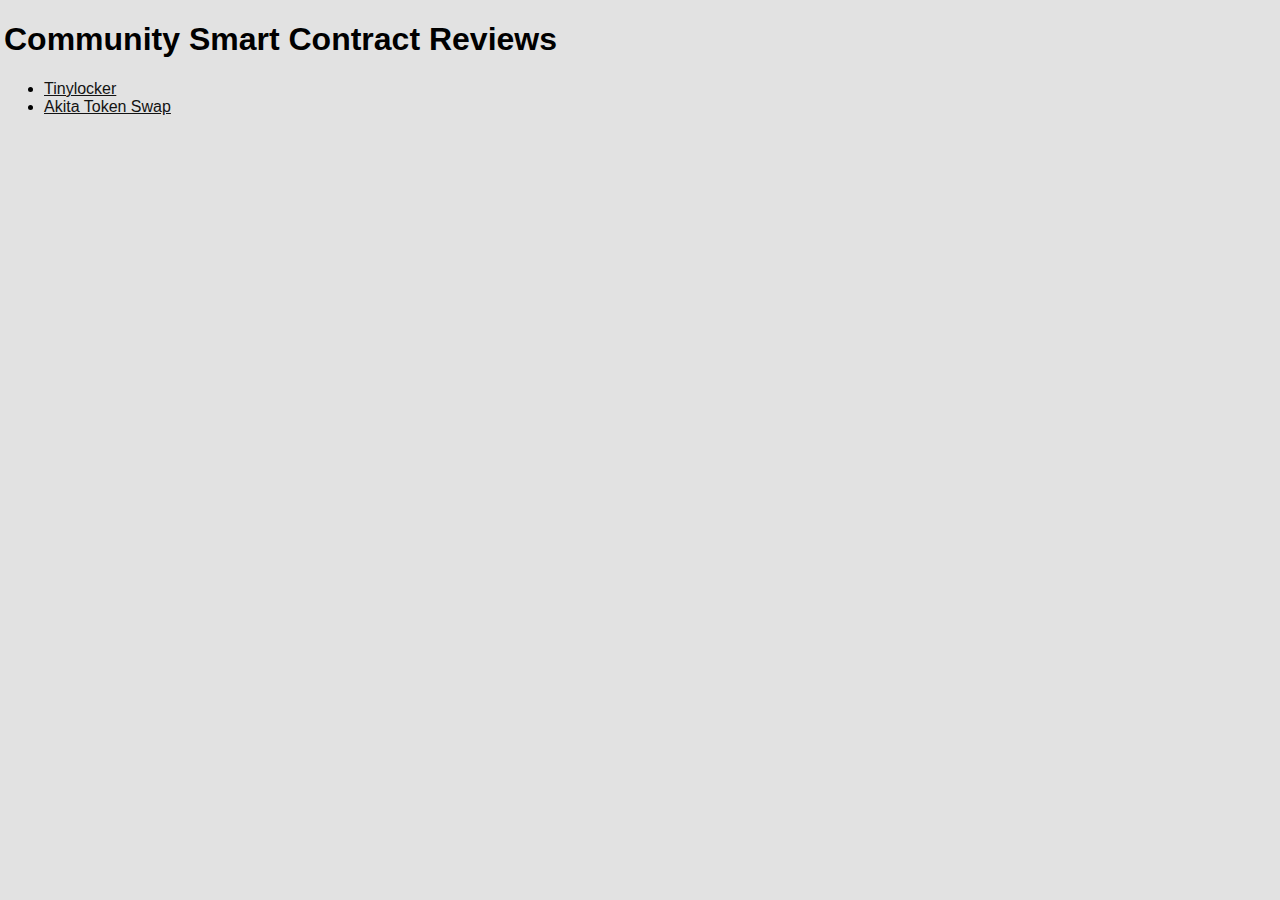
<file: index.html>
<!DOCTYPE html>
<html>
	<head>
		<title>Community Smart Contract Reviews</title>
		<link rel="stylesheet" href="./cscr.css">
	</head>
	<body>
		<h1>Community Smart Contract Reviews</h1>
		<ul>
			<li><a href="./tinylocker/">Tinylocker</a></li>
			<li><a href="./akita_token_swap/">Akita Token Swap</a></li>
		</ul>
	</body>
</html>
</file>
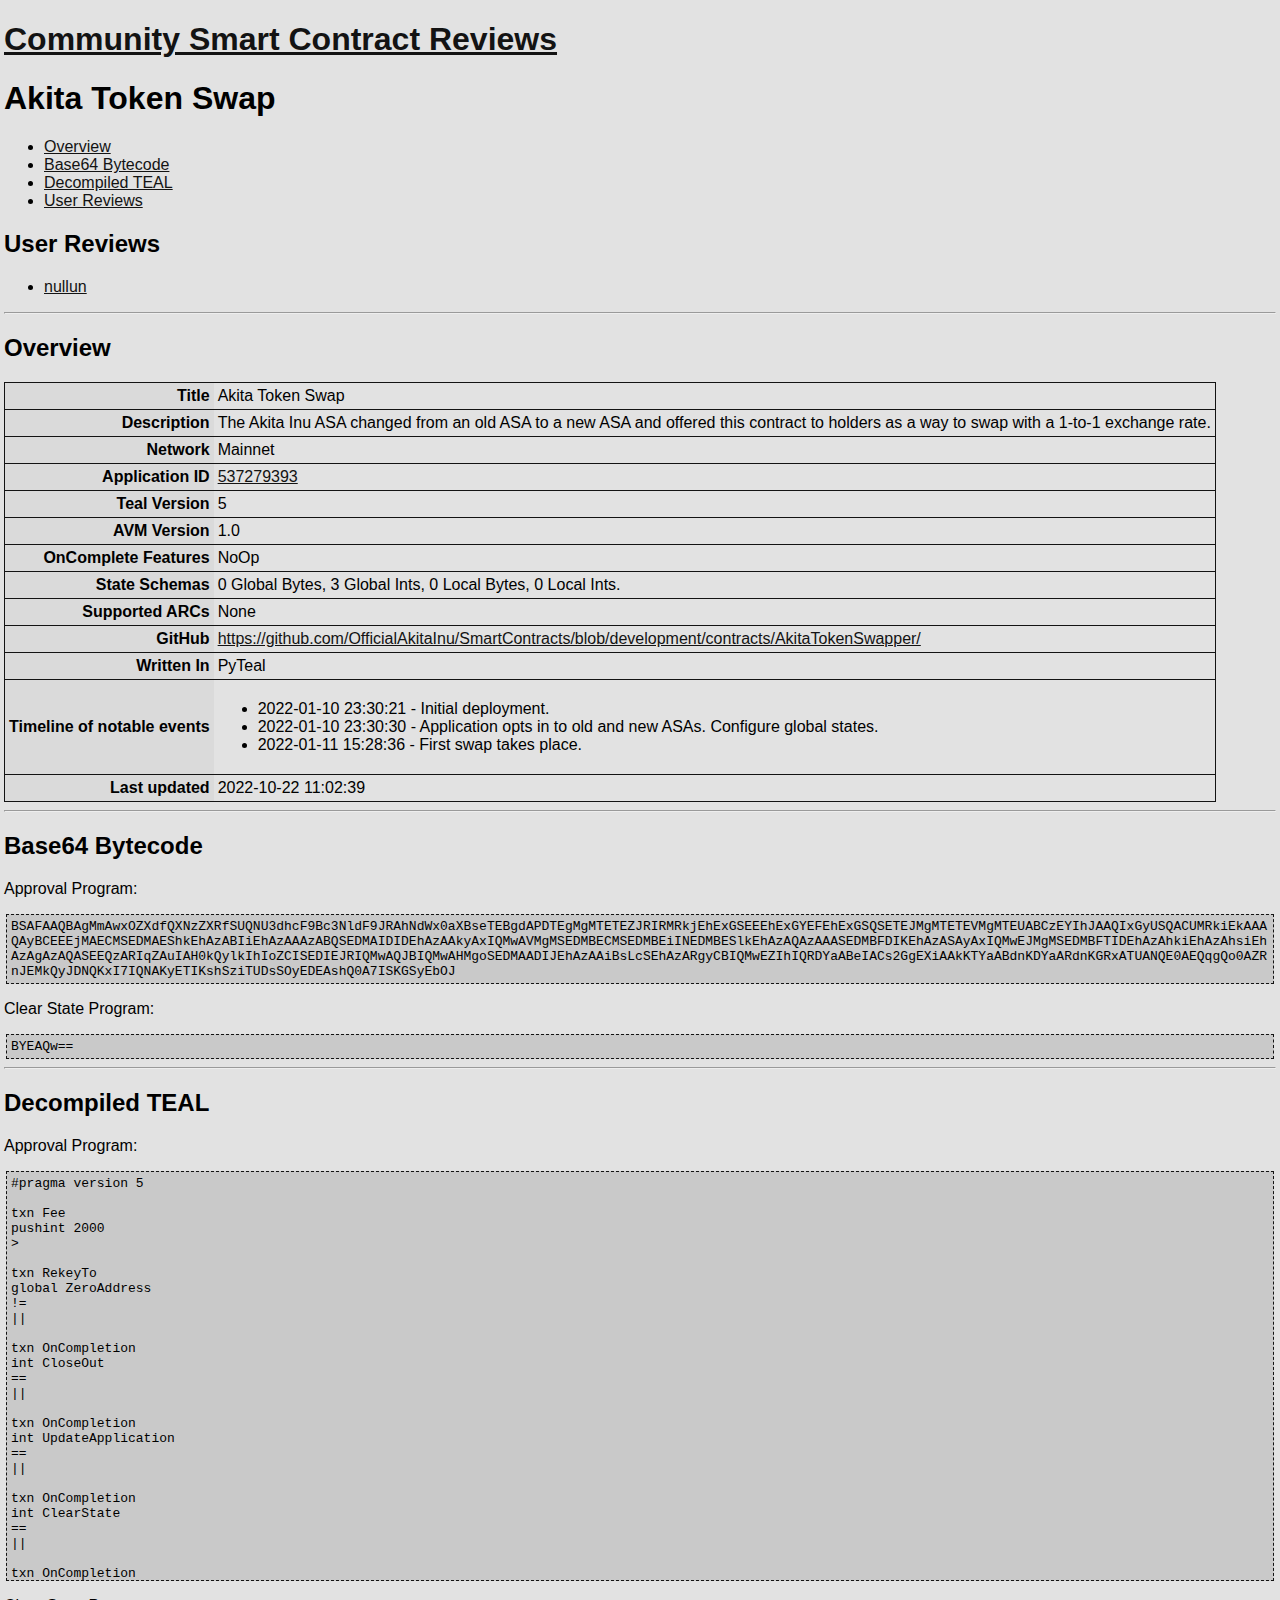
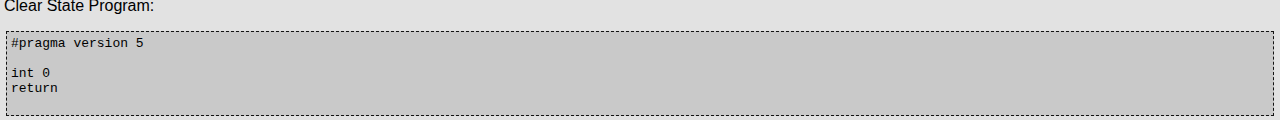
<file: akita_token_swap/index.html>
<!DOCTYPE html>
<html>
	<head>
		<title>Community Smart Contract Reviews</title>
		<link rel="stylesheet" href="../cscr.css">
	</head>
	<body>
		<h1><a href="../">Community Smart Contract Reviews</a></h1>
		<h1>Akita Token Swap</h1>
		<ul>
			<li><a href="#ov">Overview</a></li>
			<li><a href="#b64bc">Base64 Bytecode</a></li>
			<li><a href="#dt">Decompiled TEAL</a></li>
			<li><a href="#ur">User Reviews</a></li>
		</ul>
		<h2 id="ur">User Reviews</h2>
		<ul>
			<li><a href="nullun.html">nullun</a></li>
		</ul>
		<hr>
		<h2 id="ov">Overview</h2>
		<table>
			<tr><th>Title</th><td>Akita Token Swap</td></tr>
			<tr><th>Description</th><td>The Akita Inu ASA changed from an old ASA to a new ASA and offered this contract to holders as a way to swap with a 1-to-1 exchange rate.</td></tr>
			<tr><th>Network</th><td>Mainnet</td></tr>
			<tr><th>Application ID</th><td><a href="https://algoexplorer.io/application/537279393" target="_blank">537279393</a></td></tr>
			<tr><th>Teal Version</th><td>5</td></tr>
			<tr><th>AVM Version</th><td>1.0</td></tr>
			<tr><th>OnComplete Features</th><td>NoOp</td></tr>
			<tr><th>State Schemas</th><td>0 Global Bytes, 3 Global Ints, 0 Local Bytes, 0 Local Ints.</td></tr>
			<tr><th>Supported ARCs</th><td>None</td></tr>
			<tr><th>GitHub</th><td><a href="https://github.com/OfficialAkitaInu/SmartContracts/blob/development/contracts/AkitaTokenSwapper/" target="_blank">https://github.com/OfficialAkitaInu/SmartContracts/blob/development/contracts/AkitaTokenSwapper/</a></td></tr>
			<tr><th>Written In</th><td>PyTeal</td></tr>
			<tr><th>Timeline of notable events</th><td><ul><li>2022-01-10 23:30:21 - Initial deployment.</li><li>2022-01-10 23:30:30 - Application opts in to old and new ASAs. Configure global states.</li><li>2022-01-11 15:28:36 - First swap takes place.</li></ul></td></tr>
			<tr><th>Last updated</th><td>2022-10-22 11:02:39</td></tr>
		</table>
		<hr>
		<h2 id="b64bc">Base64 Bytecode</h2>
		<p>Approval Program:</p>
		<pre>[base64]</pre>
		<p>Clear State Program:</p>
		<pre>BYEAQw==</pre>
		<hr>
		<h2 id="dt">Decompiled TEAL</h2>
		<p>Approval Program:</p>
		<pre>
#pragma version 5

txn Fee
pushint 2000
>

txn RekeyTo
global ZeroAddress
!=
||

txn OnCompletion
int CloseOut
==
||

txn OnCompletion
int UpdateApplication
==
||

txn OnCompletion
int ClearState
==
||

txn OnCompletion
pushint DeleteApplication
==
||

txn OnCompletion
int OptIn
==
||

txn CloseRemainderTo
global ZeroAddress
!=
||

txn AssetCloseTo
global ZeroAddress
!=
||
bnz label1

txn ApplicationID
int 0
==
bnz label2

txn NumAppArgs
int 2
==
bnz label3

txn OnCompletion
int NoOp
==
bnz label4

err

label4:
	global GroupSize
	int 3
	==

	gtxn 0 TypeEnum
	int axfer
	==
	&&

	gtxn 0 XferAsset
	byte "New_Asset_ID"
	app_global_get
	==
	&&

	gtxn 0 AssetAmount
	int 0
	==
	&&

	gtxn 0 Sender
	gtxn 0 AssetReceiver
	==
	&&

	gtxn 0 RekeyTo
	global ZeroAddress
	==
	&&

	gtxn 0 CloseRemainderTo
	global ZeroAddress
	==
	&&

	gtxn 0 AssetCloseTo
	global ZeroAddress
	==
	&&

	gtxn 1 TypeEnum
	int axfer
	==
	&&

	gtxn 1 AssetAmount
	int 0
	>
	&&

	gtxn 1 XferAsset
	byte "Swap_Asset_ID"
	app_global_get
	==
	&&

	gtxn 1 Sender
	gtxn 0 Sender
	==
	&&

	gtxn 1 AssetReceiver
	global CurrentApplicationAddress
	==
	&&

	gtxn 1 RekeyTo
	global ZeroAddress
	==
	&&

	gtxn 1 CloseRemainderTo
	global ZeroAddress
	==
	&&

	gtxn 1 AssetCloseTo
	global ZeroAddress
	==
	&&

	gtxn 2 OnCompletion
	int NoOp
	==
	&&

	gtxn 2 NumAppArgs
	int 0
	==
	&&

	gtxn 2 Sender
	gtxn 1 Sender
	==
	&&
	assert

	gtxn 1 AssetAmount
	byte "Multiply"
	app_global_get
	*
	callsub label5

	int 1
	return

label3:
	byte "Swap_Asset_ID"
	app_global_get
	int 0
	==

	byte "New_Asset_ID"
	app_global_get
	int 0
	==
	&&

	global GroupSize
	int 2
	==
	&&

	gtxn 0 TypeEnum
	int pay
	==
	&&

	gtxn 0 Receiver
	global CurrentApplicationAddress
	==
	&&

	gtxn 0 Sender
	global CreatorAddress
	==
	&&

	gtxn 0 Amount
	pushint 302000
	==
	&&

	gtxn 1 ApplicationID
	global CurrentApplicationID
	==
	&&

	gtxn 1 OnCompletion
	int NoOp
	==
	&&
	assert

	txna ApplicationArgs 0
	btoi
	callsub label6

	txna ApplicationArgs 1
	btoi
	callsub label6

	byte "Swap_Asset_ID"
	txna ApplicationArgs 0
	btoi
	app_global_put

	byte "New_Asset_ID"
	txna ApplicationArgs 1
	btoi
	app_global_put

	byte "New_Asset_ID"
	app_global_get
	asset_params_get AssetDecimals
	store 0
	store 1
	load 0
	assert

	byte "Multiply"
	pushint 10
	load 1
	exp
	app_global_put

	int 1
	return

label2:
	int 1
	return

label1:
	int 0
	return

label6:
	store 2

	itxn_begin

	int axfer
	itxn_field TypeEnum

	load 2
	itxn_field XferAsset

	global CurrentApplicationAddress
	itxn_field AssetReceiver

	itxn_submit

	retsub

label5:
	store 3

	itxn_begin

	int axfer
	itxn_field TypeEnum

	txn Sender
	itxn_field AssetReceiver

	load 3
	itxn_field AssetAmount

	byte "New_Asset_ID"
	app_global_get

	itxn_field XferAsset

	itxn_submit

	retsub
		</pre>
		<p>Clear State Program:</p>
		<pre>
#pragma version 5

int 0
return
		</pre>
	</body>
</html>
</file>
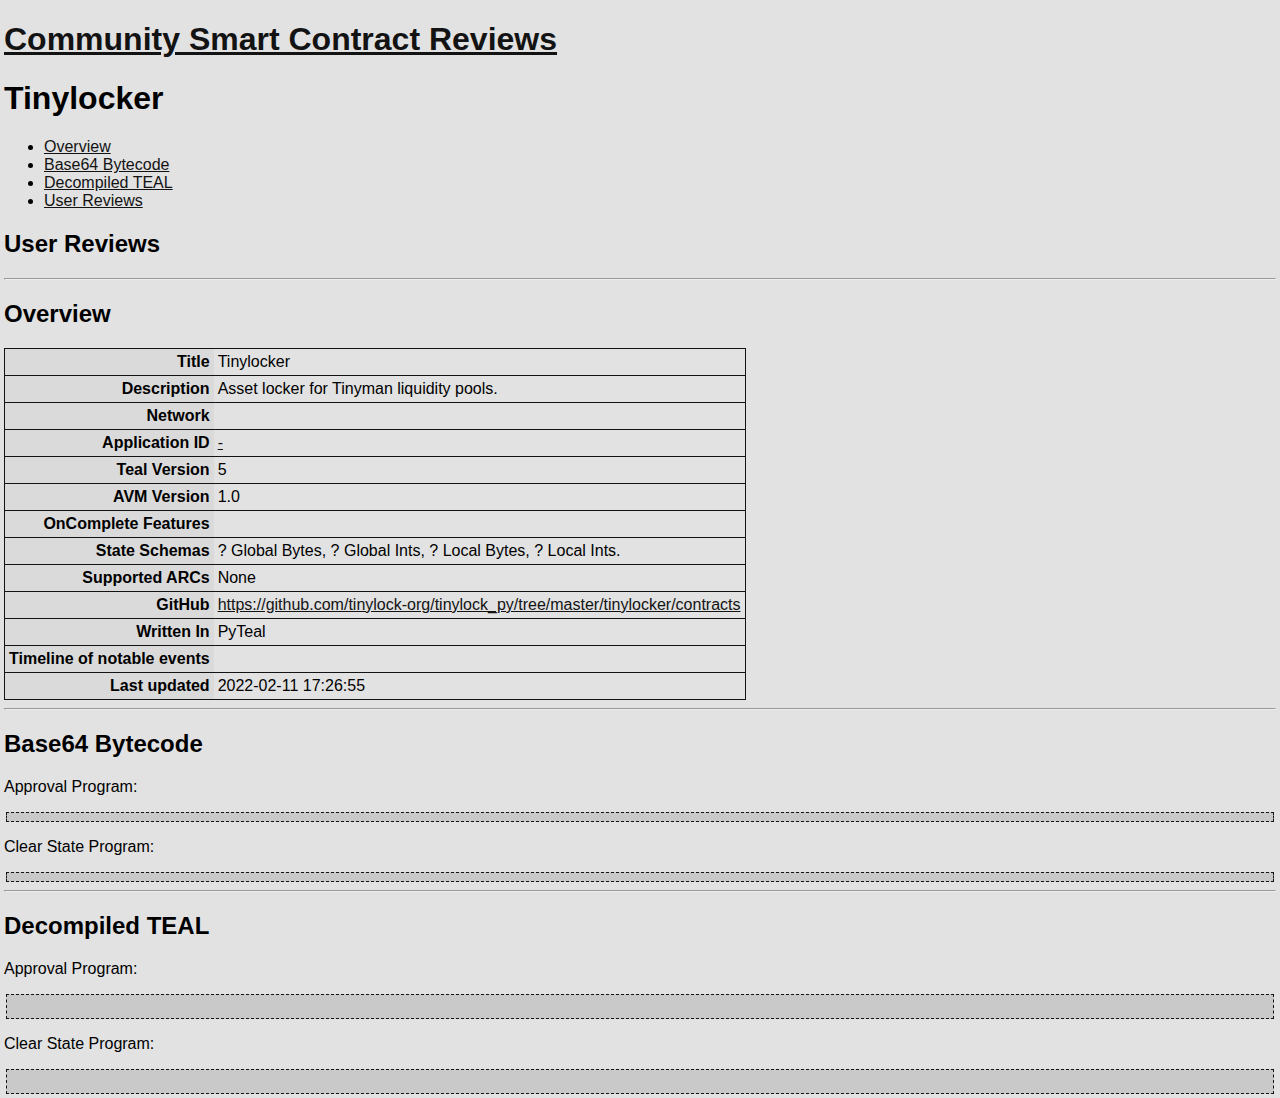
<file: tinylocker/index.html>
<!DOCTYPE html>
<html>
	<head>
		<title>Community Smart Contract Reviews</title>
		<link rel="stylesheet" href="../cscr.css">
	</head>
	<body>
		<h1><a href="../">Community Smart Contract Reviews</a></h1>
		<h1>Tinylocker</h1>
		<ul>
			<li><a href="#ov">Overview</a></li>
			<li><a href="#b64bc">Base64 Bytecode</a></li>
			<li><a href="#dt">Decompiled TEAL</a></li>
			<li><a href="#ur">User Reviews</a></li>
		</ul>
		<h2 id="ur">User Reviews</h2>
		<ul>
		</ul>
		<hr>
		<h2 id="ov">Overview</h2>
		<table>
			<tr><th>Title</th><td>Tinylocker</td></tr>
			<tr><th>Description</th><td>Asset locker for Tinyman liquidity pools.</td></tr>
			<tr><th>Network</th><td></td></tr>
			<tr><th>Application ID</th><td><a href="https://algoexplorer.io/application/0" target="_blank">-</a></td></tr>
			<tr><th>Teal Version</th><td>5</td></tr>
			<tr><th>AVM Version</th><td>1.0</td></tr>
			<tr><th>OnComplete Features</th><td></td></tr>
			<tr><th>State Schemas</th><td>? Global Bytes, ? Global Ints, ? Local Bytes, ? Local Ints.</td></tr>
			<tr><th>Supported ARCs</th><td>None</td></tr>
			<tr><th>GitHub</th><td><a href="https://github.com/tinylock-org/tinylock_py/tree/master/tinylocker/contracts" target="_blank">https://github.com/tinylock-org/tinylock_py/tree/master/tinylocker/contracts</a></td></tr>
			<tr><th>Written In</th><td>PyTeal</td></tr>
			<tr><th>Timeline of notable events</th><td></td></tr>
			<tr><th>Last updated</th><td>2022-02-11 17:26:55</td></tr>
		</table>
		<hr>
		<h2 id="b64bc">Base64 Bytecode</h2>
		<p>Approval Program:</p>
		<pre></pre>
		<p>Clear State Program:</p>
		<pre></pre>
		<hr>
		<h2 id="dt">Decompiled TEAL</h2>
		<p>Approval Program:</p>
		<pre>
		</pre>
		<p>Clear State Program:</p>
		<pre>
		</pre>
	</body>
</html>
</file>
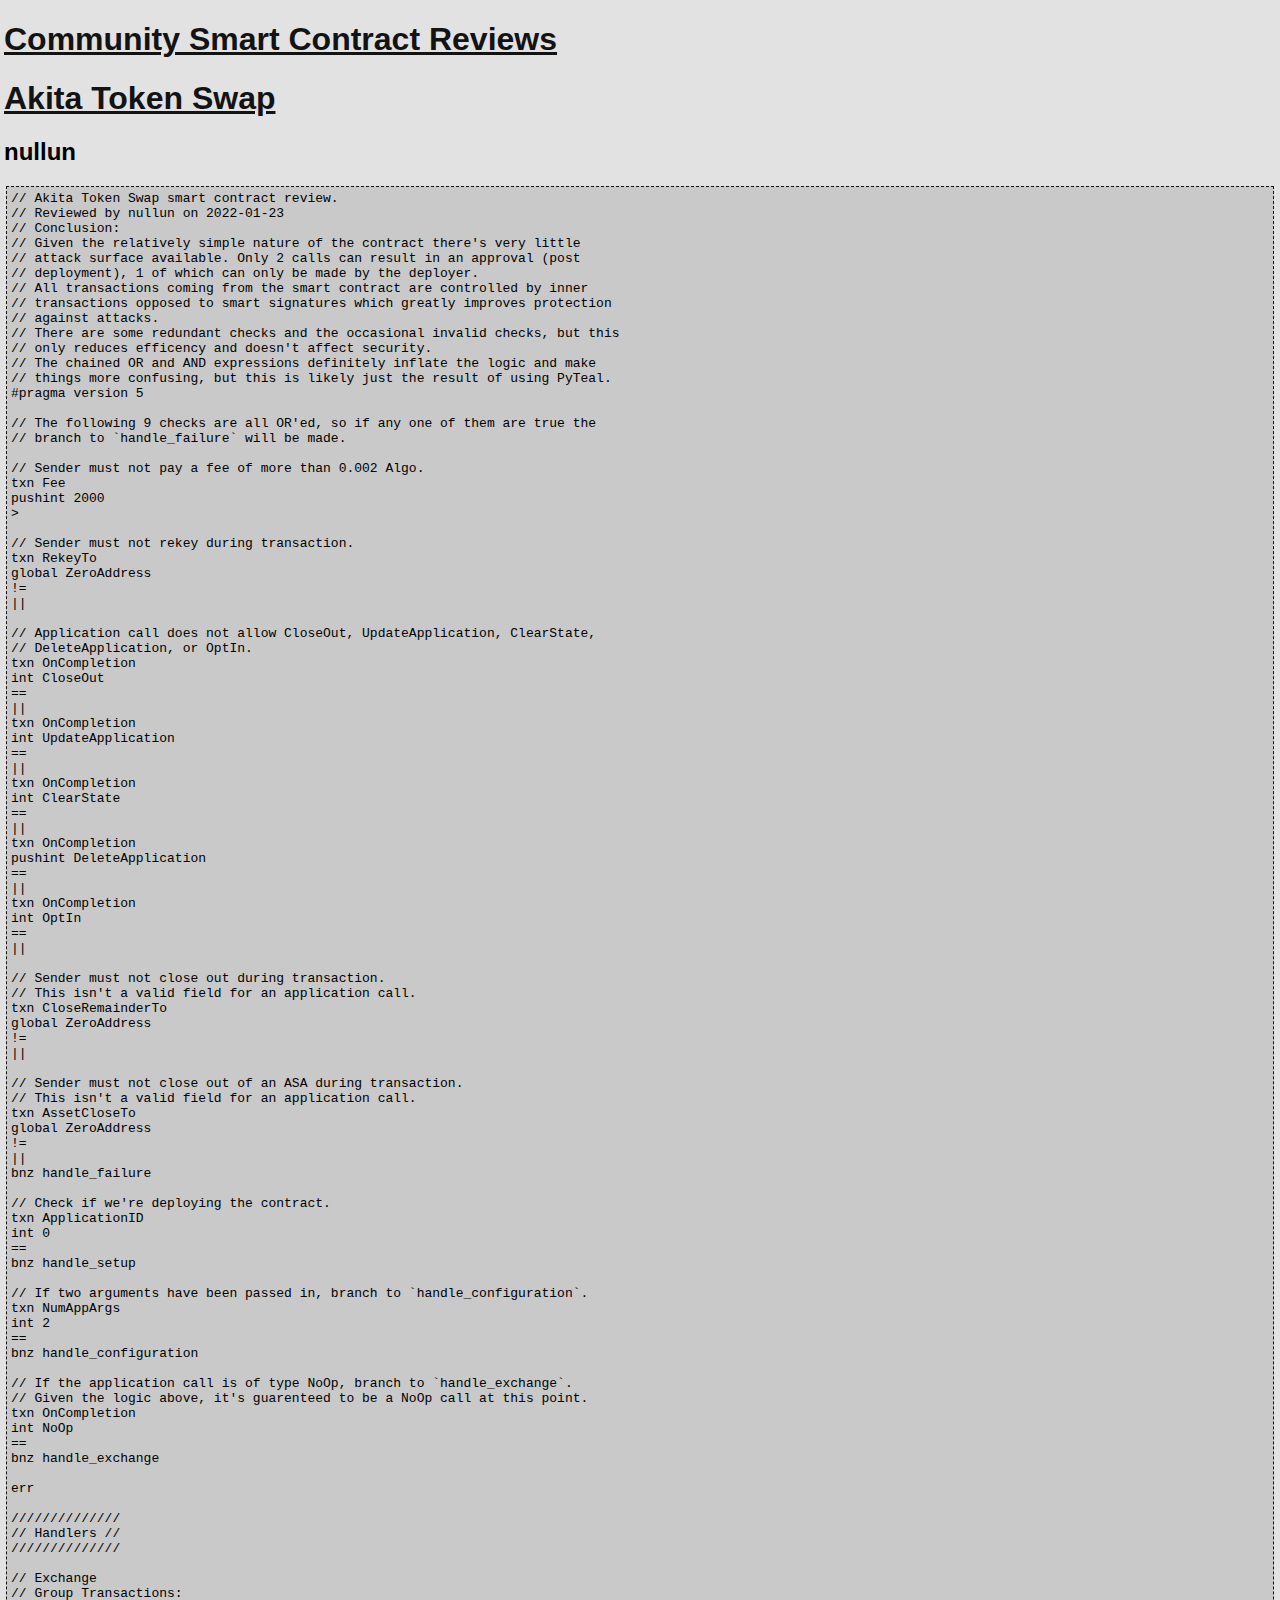
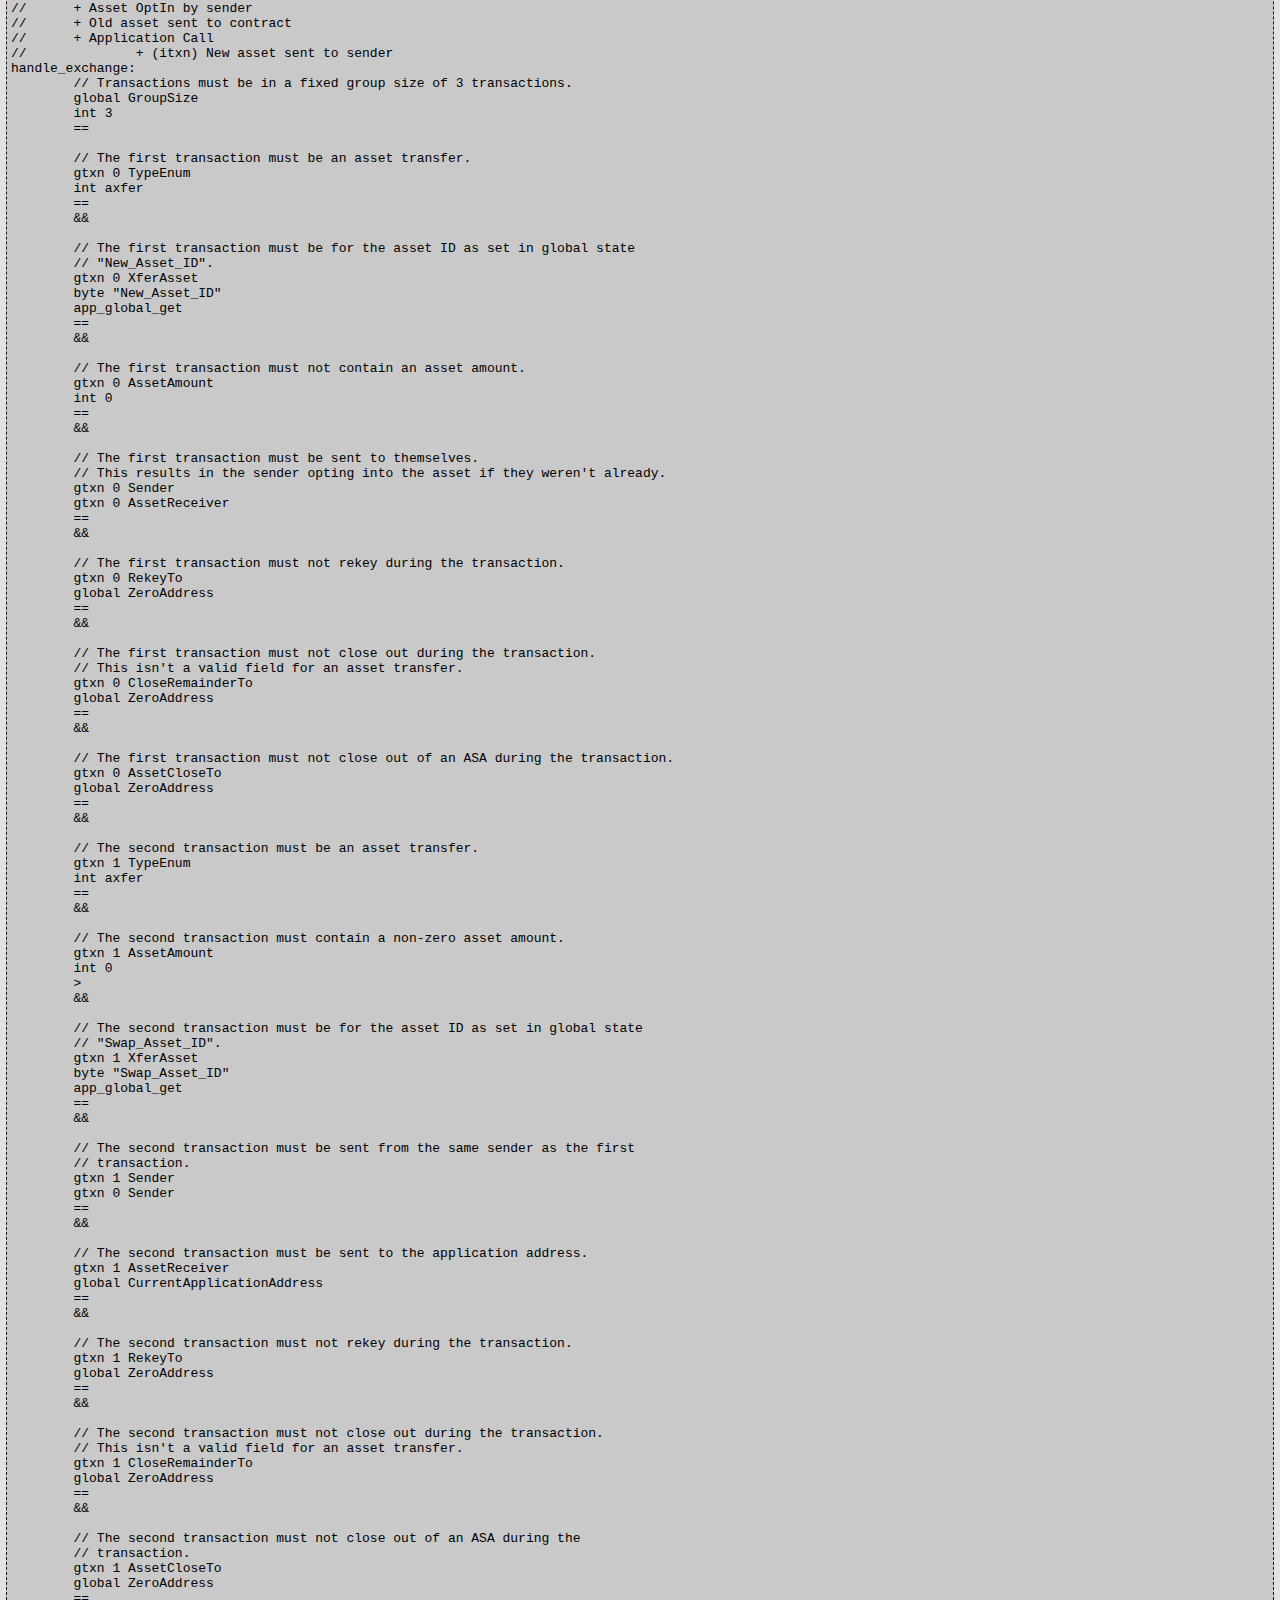
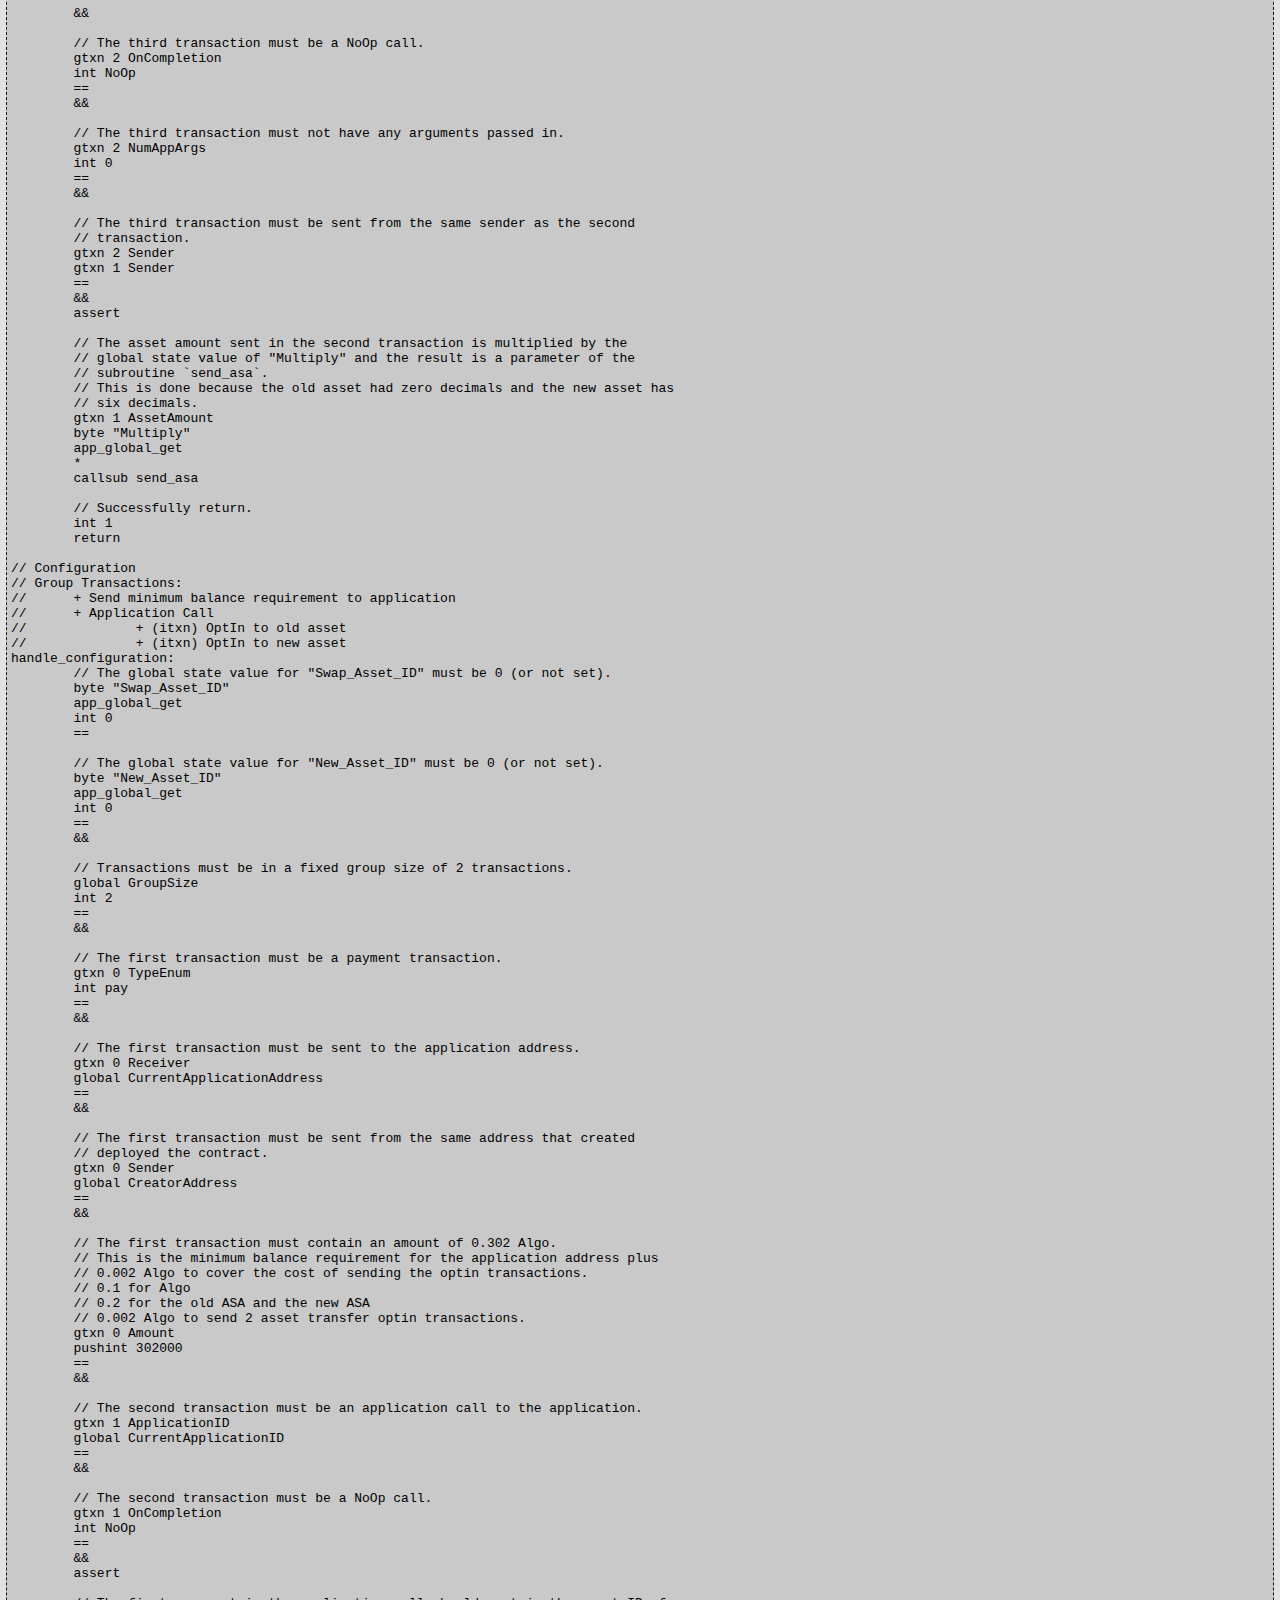
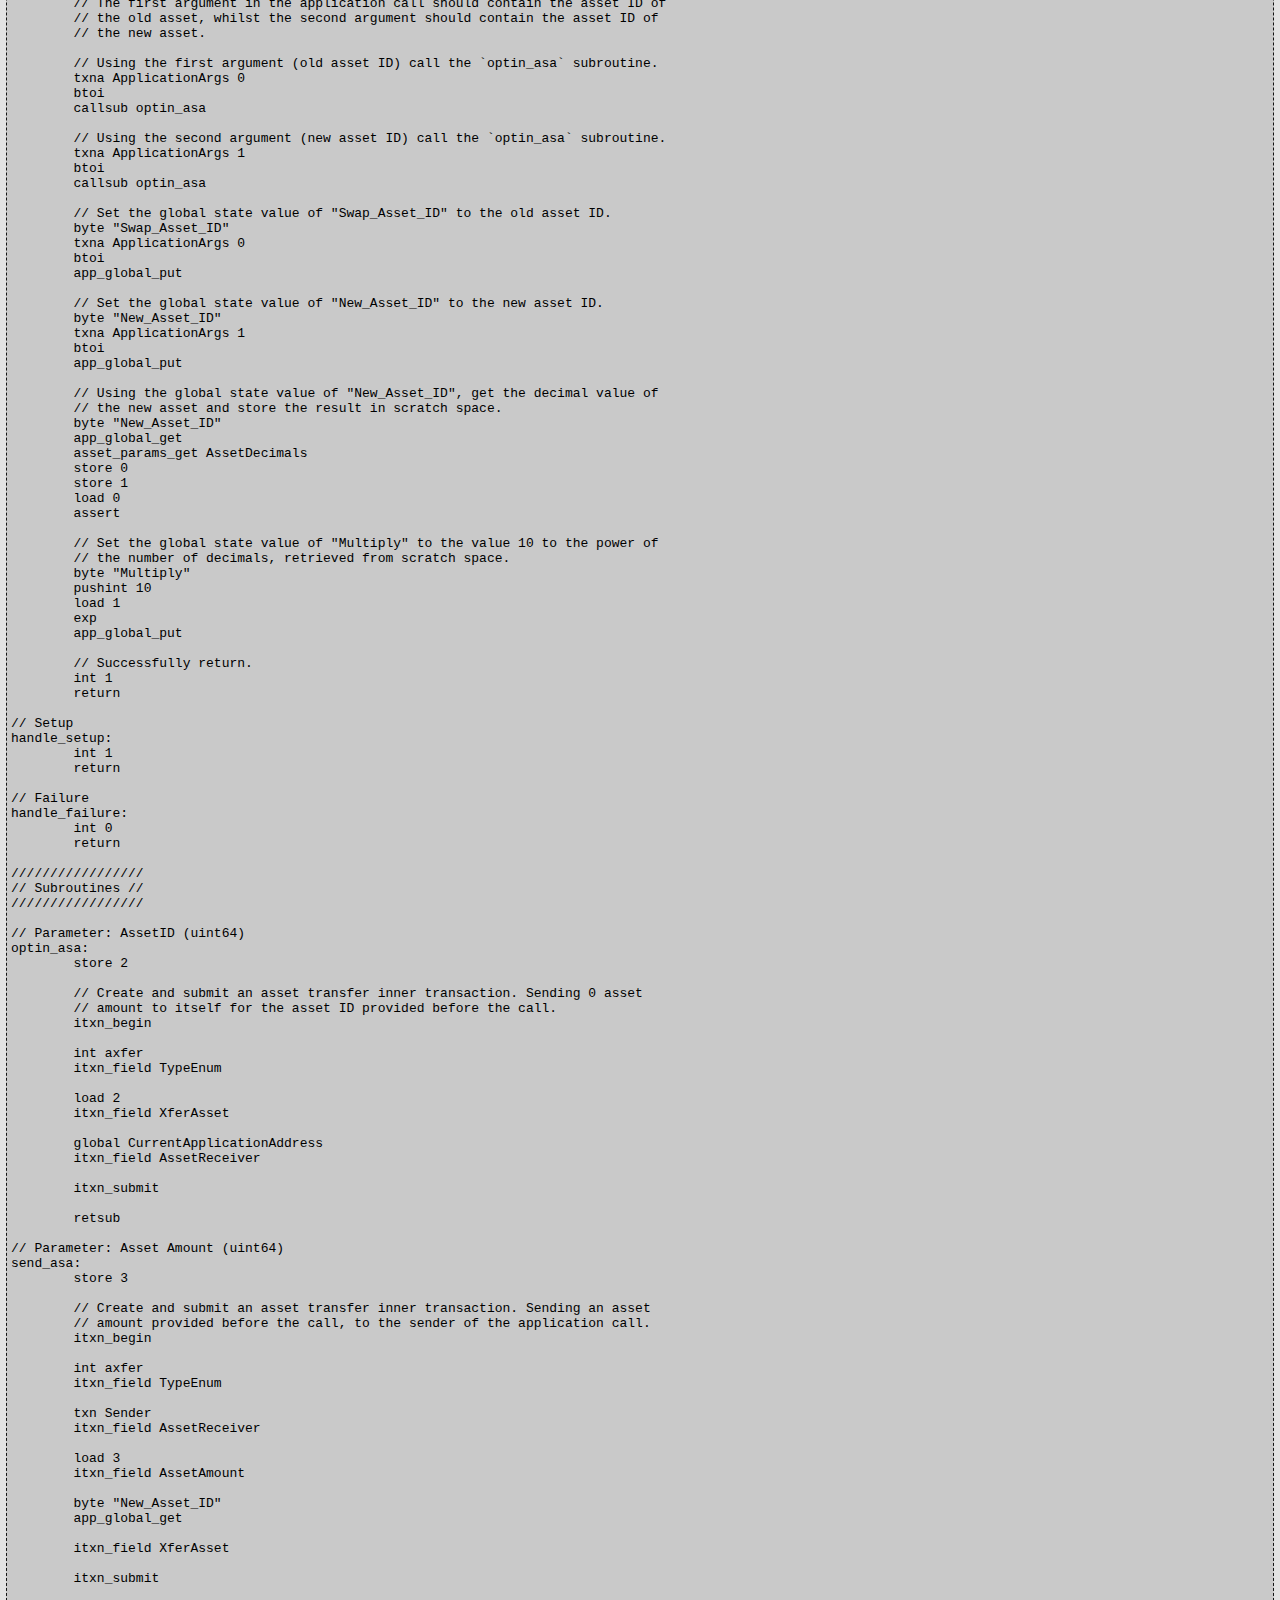
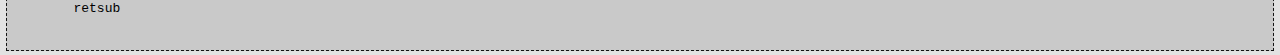
<file: akita_token_swap/nullun.html>
<!DOCTYPE html>
<html>
	<head>
		<title>Community Smart Contract Reviews</title>
		<link rel="stylesheet" href="../cscr.css">
	</head>
	<body>
		<h1><a href="../">Community Smart Contract Reviews</a></h1>
		<h1><a href="../akita_token_swap/">Akita Token Swap</a></h1>
		<h2 >nullun</h2>
		<pre class="review">
// Akita Token Swap smart contract review.
// Reviewed by nullun on 2022-01-23
// Conclusion:
// Given the relatively simple nature of the contract there's very little
// attack surface available. Only 2 calls can result in an approval (post
// deployment), 1 of which can only be made by the deployer.
// All transactions coming from the smart contract are controlled by inner
// transactions opposed to smart signatures which greatly improves protection
// against attacks.
// There are some redundant checks and the occasional invalid checks, but this
// only reduces efficency and doesn't affect security.
// The chained OR and AND expressions definitely inflate the logic and make
// things more confusing, but this is likely just the result of using PyTeal.
#pragma version 5

// The following 9 checks are all OR'ed, so if any one of them are true the
// branch to `handle_failure` will be made.

// Sender must not pay a fee of more than 0.002 Algo.
txn Fee
pushint 2000
>

// Sender must not rekey during transaction.
txn RekeyTo
global ZeroAddress
!=
||

// Application call does not allow CloseOut, UpdateApplication, ClearState,
// DeleteApplication, or OptIn.
txn OnCompletion
int CloseOut
==
||
txn OnCompletion
int UpdateApplication
==
||
txn OnCompletion
int ClearState
==
||
txn OnCompletion
pushint DeleteApplication
==
||
txn OnCompletion
int OptIn
==
||

// Sender must not close out during transaction.
// This isn't a valid field for an application call.
txn CloseRemainderTo
global ZeroAddress
!=
||

// Sender must not close out of an ASA during transaction.
// This isn't a valid field for an application call.
txn AssetCloseTo
global ZeroAddress
!=
||
bnz handle_failure

// Check if we're deploying the contract.
txn ApplicationID
int 0
==
bnz handle_setup

// If two arguments have been passed in, branch to `handle_configuration`.
txn NumAppArgs
int 2
==
bnz handle_configuration

// If the application call is of type NoOp, branch to `handle_exchange`.
// Given the logic above, it's guarenteed to be a NoOp call at this point.
txn OnCompletion
int NoOp
==
bnz handle_exchange

err

//////////////
// Handlers //
//////////////

// Exchange
// Group Transactions:
//	+ Asset OptIn by sender
//	+ Old asset sent to contract
//	+ Application Call
//		+ (itxn) New asset sent to sender
handle_exchange:
	// Transactions must be in a fixed group size of 3 transactions.
	global GroupSize
	int 3
	==

	// The first transaction must be an asset transfer.
	gtxn 0 TypeEnum
	int axfer
	==
	&&

	// The first transaction must be for the asset ID as set in global state
	// "New_Asset_ID".
	gtxn 0 XferAsset
	byte "New_Asset_ID"
	app_global_get
	==
	&&

	// The first transaction must not contain an asset amount.
	gtxn 0 AssetAmount
	int 0
	==
	&&

	// The first transaction must be sent to themselves.
	// This results in the sender opting into the asset if they weren't already.
	gtxn 0 Sender
	gtxn 0 AssetReceiver
	==
	&&

	// The first transaction must not rekey during the transaction.
	gtxn 0 RekeyTo
	global ZeroAddress
	==
	&&

	// The first transaction must not close out during the transaction.
	// This isn't a valid field for an asset transfer.
	gtxn 0 CloseRemainderTo
	global ZeroAddress
	==
	&&

	// The first transaction must not close out of an ASA during the transaction.
	gtxn 0 AssetCloseTo
	global ZeroAddress
	==
	&&

	// The second transaction must be an asset transfer.
	gtxn 1 TypeEnum
	int axfer
	==
	&&

	// The second transaction must contain a non-zero asset amount.
	gtxn 1 AssetAmount
	int 0
	>
	&&

	// The second transaction must be for the asset ID as set in global state
	// "Swap_Asset_ID".
	gtxn 1 XferAsset
	byte "Swap_Asset_ID"
	app_global_get
	==
	&&

	// The second transaction must be sent from the same sender as the first
	// transaction.
	gtxn 1 Sender
	gtxn 0 Sender
	==
	&&

	// The second transaction must be sent to the application address.
	gtxn 1 AssetReceiver
	global CurrentApplicationAddress
	==
	&&

	// The second transaction must not rekey during the transaction.
	gtxn 1 RekeyTo
	global ZeroAddress
	==
	&&

	// The second transaction must not close out during the transaction.
	// This isn't a valid field for an asset transfer.
	gtxn 1 CloseRemainderTo
	global ZeroAddress
	==
	&&

	// The second transaction must not close out of an ASA during the
	// transaction.
	gtxn 1 AssetCloseTo
	global ZeroAddress
	==
	&&

	// The third transaction must be a NoOp call.
	gtxn 2 OnCompletion
	int NoOp
	==
	&&

	// The third transaction must not have any arguments passed in.
	gtxn 2 NumAppArgs
	int 0
	==
	&&

	// The third transaction must be sent from the same sender as the second
	// transaction.
	gtxn 2 Sender
	gtxn 1 Sender
	==
	&&
	assert

	// The asset amount sent in the second transaction is multiplied by the
	// global state value of "Multiply" and the result is a parameter of the
	// subroutine `send_asa`.
	// This is done because the old asset had zero decimals and the new asset has
	// six decimals.
	gtxn 1 AssetAmount
	byte "Multiply"
	app_global_get
	*
	callsub send_asa

	// Successfully return.
	int 1
	return

// Configuration
// Group Transactions:
//	+ Send minimum balance requirement to application
//	+ Application Call
//		+ (itxn) OptIn to old asset
//		+ (itxn) OptIn to new asset
handle_configuration:
	// The global state value for "Swap_Asset_ID" must be 0 (or not set).
	byte "Swap_Asset_ID"
	app_global_get
	int 0
	==

	// The global state value for "New_Asset_ID" must be 0 (or not set).
	byte "New_Asset_ID"
	app_global_get
	int 0
	==
	&&

	// Transactions must be in a fixed group size of 2 transactions.
	global GroupSize
	int 2
	==
	&&

	// The first transaction must be a payment transaction.
	gtxn 0 TypeEnum
	int pay
	==
	&&

	// The first transaction must be sent to the application address.
	gtxn 0 Receiver
	global CurrentApplicationAddress
	==
	&&

	// The first transaction must be sent from the same address that created
	// deployed the contract.
	gtxn 0 Sender
	global CreatorAddress
	==
	&&

	// The first transaction must contain an amount of 0.302 Algo.
	// This is the minimum balance requirement for the application address plus
	// 0.002 Algo to cover the cost of sending the optin transactions.
	// 0.1 for Algo
	// 0.2 for the old ASA and the new ASA
	// 0.002 Algo to send 2 asset transfer optin transactions.
	gtxn 0 Amount
	pushint 302000
	==
	&&

	// The second transaction must be an application call to the application.
	gtxn 1 ApplicationID
	global CurrentApplicationID
	==
	&&

	// The second transaction must be a NoOp call.
	gtxn 1 OnCompletion
	int NoOp
	==
	&&
	assert

	// The first argument in the application call should contain the asset ID of
	// the old asset, whilst the second argument should contain the asset ID of
	// the new asset.

	// Using the first argument (old asset ID) call the `optin_asa` subroutine.
	txna ApplicationArgs 0
	btoi
	callsub optin_asa

	// Using the second argument (new asset ID) call the `optin_asa` subroutine.
	txna ApplicationArgs 1
	btoi
	callsub optin_asa

	// Set the global state value of "Swap_Asset_ID" to the old asset ID.
	byte "Swap_Asset_ID"
	txna ApplicationArgs 0
	btoi
	app_global_put

	// Set the global state value of "New_Asset_ID" to the new asset ID.
	byte "New_Asset_ID"
	txna ApplicationArgs 1
	btoi
	app_global_put

	// Using the global state value of "New_Asset_ID", get the decimal value of
	// the new asset and store the result in scratch space.
	byte "New_Asset_ID"
	app_global_get
	asset_params_get AssetDecimals
	store 0
	store 1
	load 0
	assert

	// Set the global state value of "Multiply" to the value 10 to the power of
	// the number of decimals, retrieved from scratch space.
	byte "Multiply"
	pushint 10
	load 1
	exp
	app_global_put

	// Successfully return.
	int 1
	return

// Setup
handle_setup:
	int 1
	return

// Failure
handle_failure:
	int 0
	return

/////////////////
// Subroutines //
/////////////////

// Parameter: AssetID (uint64)
optin_asa:
	store 2

	// Create and submit an asset transfer inner transaction. Sending 0 asset
	// amount to itself for the asset ID provided before the call.
	itxn_begin

	int axfer
	itxn_field TypeEnum

	load 2
	itxn_field XferAsset

	global CurrentApplicationAddress
	itxn_field AssetReceiver

	itxn_submit

	retsub

// Parameter: Asset Amount (uint64)
send_asa:
	store 3

	// Create and submit an asset transfer inner transaction. Sending an asset
	// amount provided before the call, to the sender of the application call.
	itxn_begin

	int axfer
	itxn_field TypeEnum

	txn Sender
	itxn_field AssetReceiver

	load 3
	itxn_field AssetAmount

	byte "New_Asset_ID"
	app_global_get

	itxn_field XferAsset

	itxn_submit

	retsub

		</pre>
	</body>
</html>
</file>
<file: cscr.css>
body {
	background: #e2e2e2;
	font-family: Arial, Helvetica, sans-serif;
	margin: 4px;
}

:link,:visited {
	color: #131313;
}

table {
	border-collapse: collapse;
}

tr {
	border: 1px solid #131313;
}

th, td {
	padding: 4px;
}

th {
	background: #dadada;
	text-align: right;
}

pre {
	background: #c9c9c9;
	border: 1px dashed #131313;
	margin: 2px;
	padding: 4px;
	word-break: break-all;
	white-space: pre-wrap;
	max-height: 400px;
	overflow-y: auto;
}

pre.review {
	max-height: unset;
}
</file>
